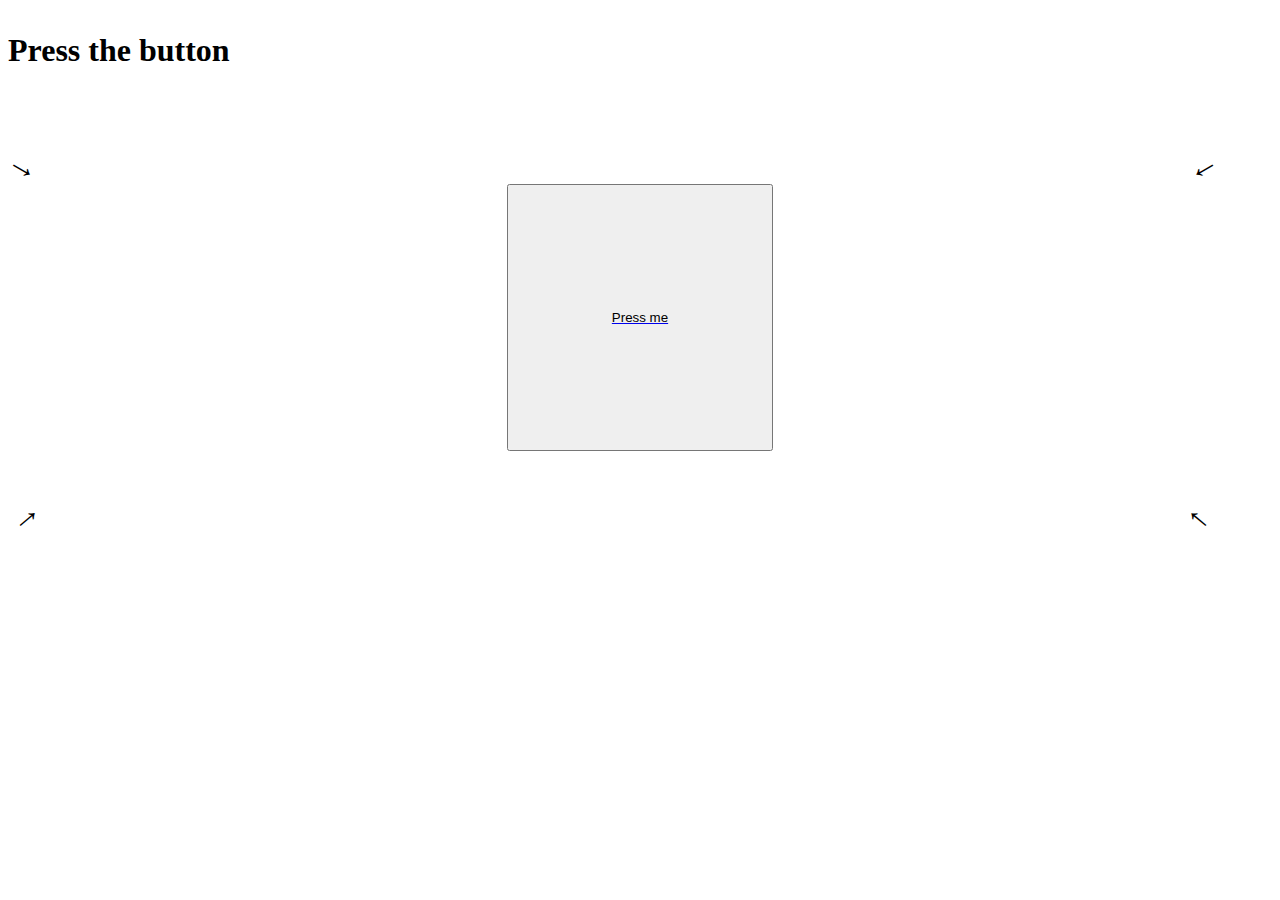
<file: index.html>
<!DOCTYPE html>
<html lang="ru">
<head>
    <meta charset="UTF-8">
    <meta name="viewport" content="width=device-width, initial-scale=1.0">
    <title>Press the button</title>
    <link rel='stylesheet' href="styles.css"
</head>
<body>
    <p>Press the button</p>
    <div>
        <p class="arrows left-top">→</p>
        <div class="padding"></div>
        <p class="arrows right-top">←</p>
    </div>
    <a href="lol.html">
        <button>Press me</button>
    </a>
    <div>
        <p class="arrows left-bottom">→</p>
        <div class="padding"></div>
        <p class="arrows right-bottom">←</p>
    </div>
</body>
</html>
</file>
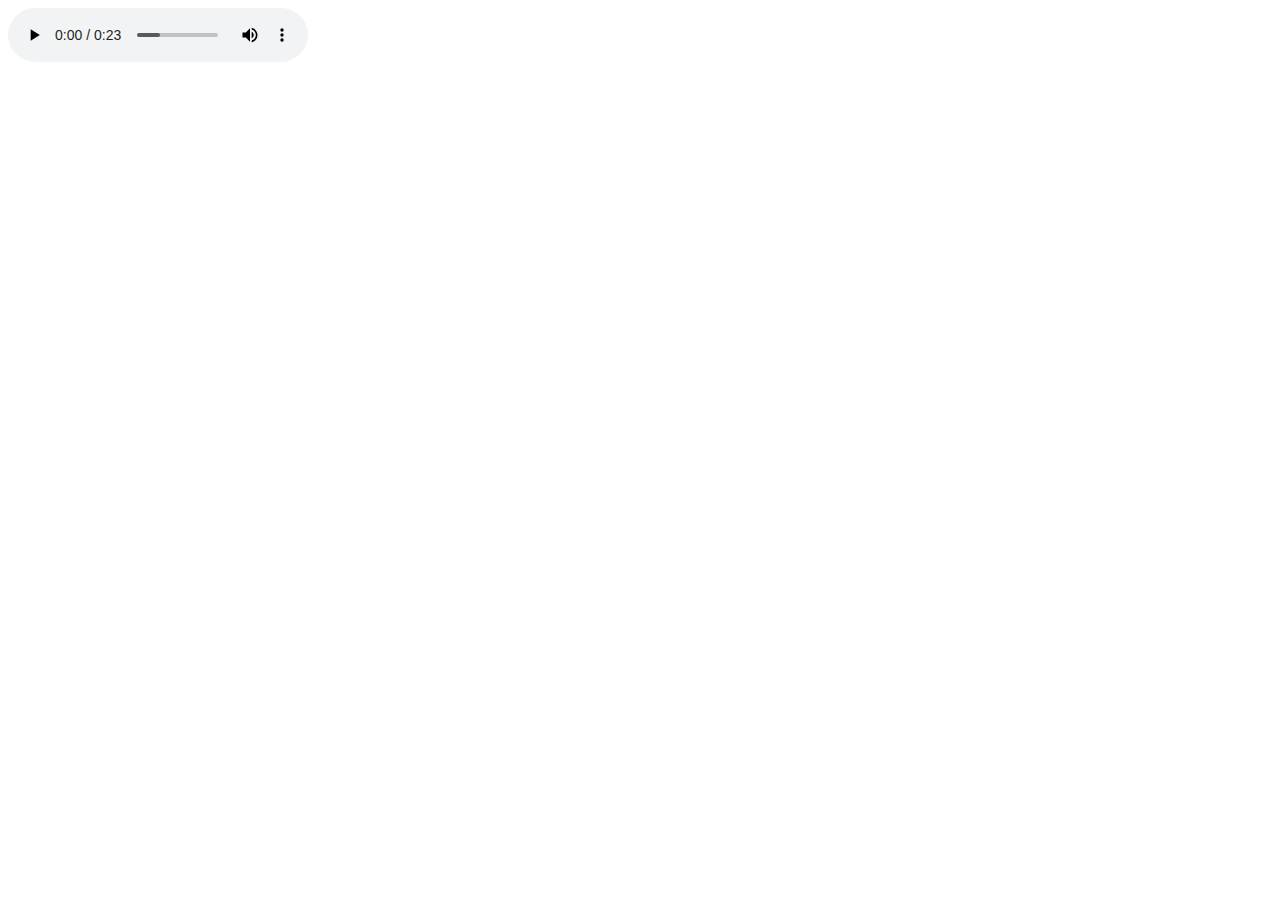
<file: lol.html>
<!DOCTYPE html>
<html lang="en">
<head>
    <meta charset="UTF-8">
    <meta name="viewport" content="width=device-width, initial-scale=1.0">
    <title>ahahhahaha</title>
</head>
<body>
    <audio controls autoplay>
        <source src="videoplayback.m4a">
    </audio>
</body>
</html>
</file>
<file: styles.css>
p{
    font-size: 2em;
    font-weight: 900;
}
.arrows{
    
    margin: 0;
}
.left-top{
    transform: rotate(30deg);
}
.right-top{
    transform: rotate(-30deg);
    
}
.padding{
    display: inline-block;
    height: 75px;
    width: 70%;
}
.left-bottom{
    transform: rotate(320deg);
}
.right-bottom{
    transform: rotate(-320deg);
}
button{
    width: 10em;
    height: 10em;
    display: block;
    margin: auto;
}
div p{
    display: inline-block;
}
@media screen and (width>=500px){
    .padding{
        display: inline-block;
        height: 75px;
        width: 90%;
    }
    button{
        width: 20em;
        height: 20em;
        display: block;
        margin: auto;
    }
}
</file>
